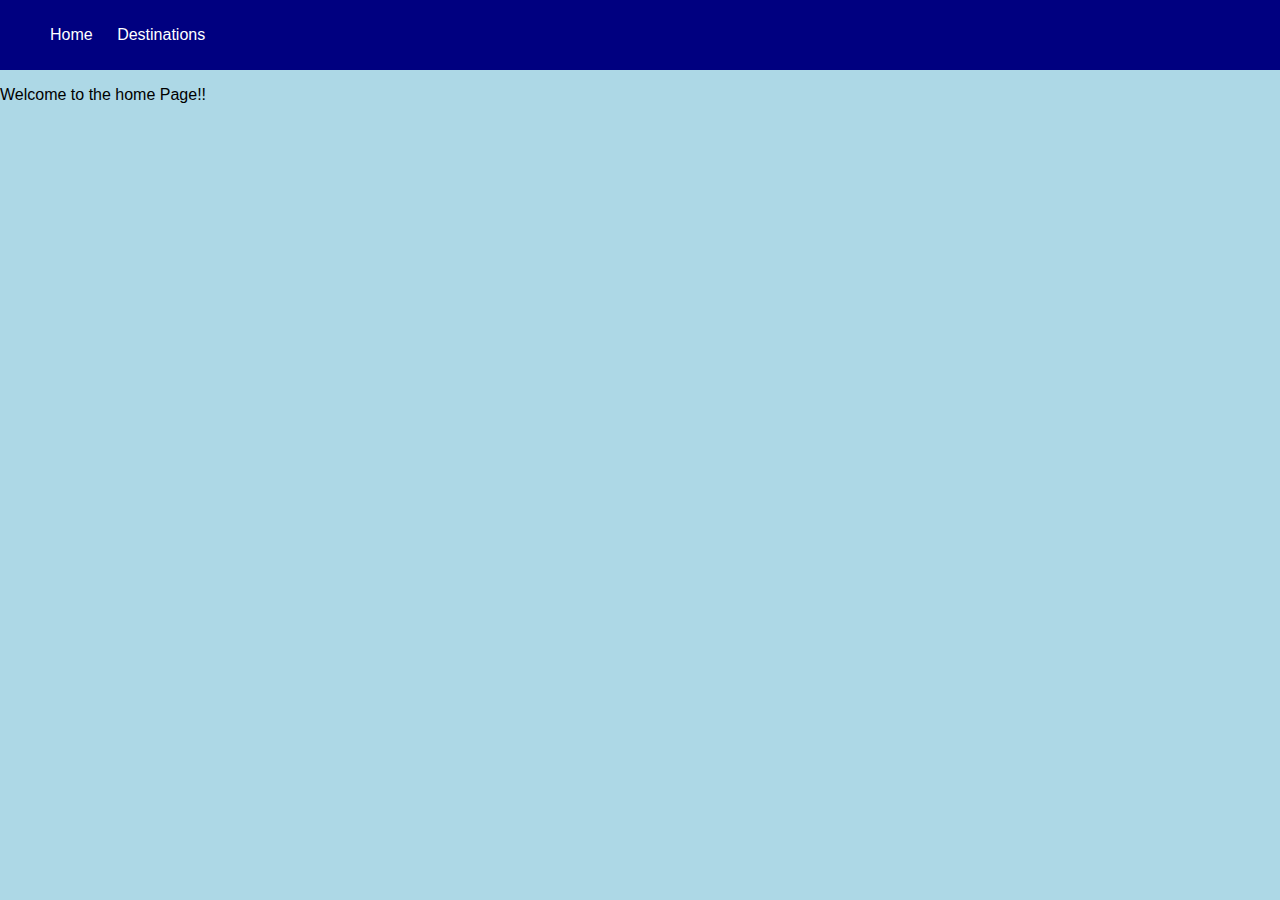
<file: index.html>
<!DOCTYPE html>
<html lang="en">
<head>
    <meta charset="UTF-8">
    <meta name="viewport" content="width=device-width, initial-scale=1.0">
    <title>Document</title>
    <link rel="stylesheet" href="style.css">
</head>
<body>
    <header>
    <nav>
        <ul>
          <li><a href="index.html">Home</a></li>
          <li><a href="destinations.html">Destinations</a></li>
        </ul>
      </nav>
    </header>
    <p>Welcome to the home Page!!</p>
</body>
</html>
</file>
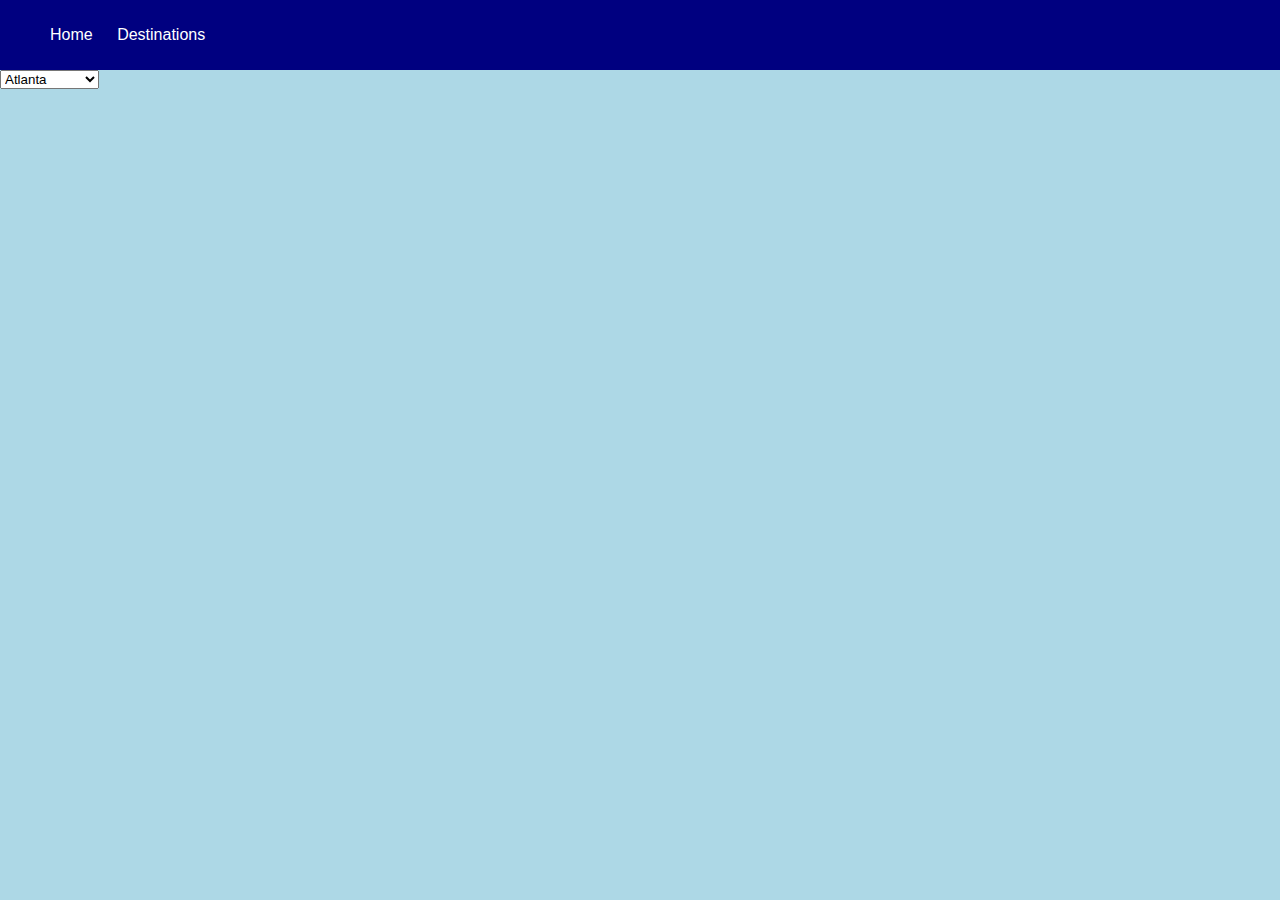
<file: destinations.html>
<!DOCTYPE html>
<html lang="en">
<head>
    <meta charset="UTF-8">
    <meta name="viewport" content="width=device-width, initial-scale=1.0">
    <title>Document</title>
    <link rel="stylesheet" href="style.css">
</head>
<body>
    <header>
        <nav>
            <ul>
              <li><a href="index.html">Home</a></li>
              <li><a href="destinations.html">Destinations</a></li>
            </ul>
          </nav>
        </header>

        <div>
          <label for="destination"></label>
          <select type="text" id="destination" name="destination" value="None">
            <option value="Atlanta">Atlanta</option>
            <option value="Chattanooga">Chattanooga</option>
            <option value="Nashville">Nashville</option>
            <option value="Honduras">Honduras</option>
          </select>
          <p id="result"></p>
      </div>

      <div id="myDiv"></div>

      <script>

        const dropdown = document.getElementById("destination");

        const result = document.getElementById("result");

        dropdown.addEventListener("change", function() {
            const selectedValue = dropdown.value;

            switch (selectedValue) {
                case "Atlanta":
                    result.innerHTML = "Atlanta is an awesome city that I've actually been to <br> I went to the first Chick-Fil-A and the Coke factory";
                    break;
                case "Chattanooga":
                    result.innerHTML = "I recently went to Chattanooga and visited Rock City.";
                    break;
                case "Nashville":
                    result.innerHTML = "I have been to Nashville many of times, one of the times <br> I got to see my favorite football team the Kansas City Chiefs.";
                    break;
                case "Honduras":
                  result.innerHTML = "I have been to Honduras on a mission trip in a city called <br> Comayagua."
                  break;
                default:
                    result.innerHTML = "";
            }
        });
    </script>
</body>
</html>
</file>
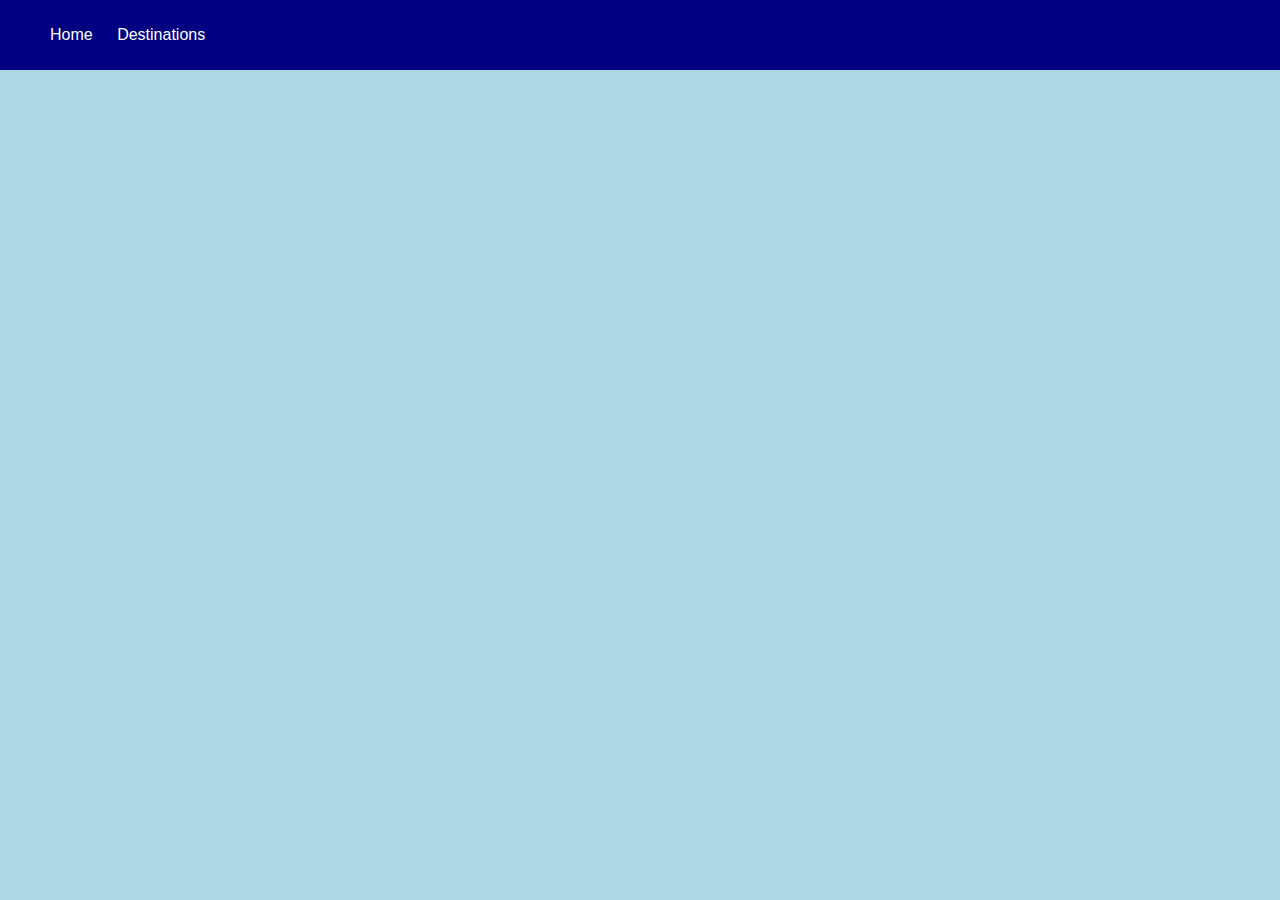
<file: travel.html>
<!DOCTYPE html>
<html lang="en">
<head>
    <meta charset="UTF-8">
    <meta name="viewport" content="width=device-width, initial-scale=1.0">
    <title>Document</title>
    <link rel="stylesheet" href="style.css">
</head>
<body>
    <header>
    <nav>
        <ul>
          <li><a href="travel.html">Home</a></li>
          <li><a href="destinations.html">Destinations</a></li>
        </ul>
      </nav>
    </header>
</body>
</html>
</file>
<file: style.css>
body {
    font-family: 'Segoe UI', Tahoma, Geneva, Verdana, sans-serif;
    background-color: lightblue;
    margin: 0;
    padding: 0;
}

header {
    background-color: navy;
    color:white;
    padding: 10px;
  }

nav ul li {
    text-decoration: none;
    color: white;
    display: inline;
    margin-right: 20px;
  }



nav ul li a {
    color: white;
    text-decoration: none
  }

.destinations {
    color: navy;
    background-color: lightblue;
    margin: 100
}
</file>
